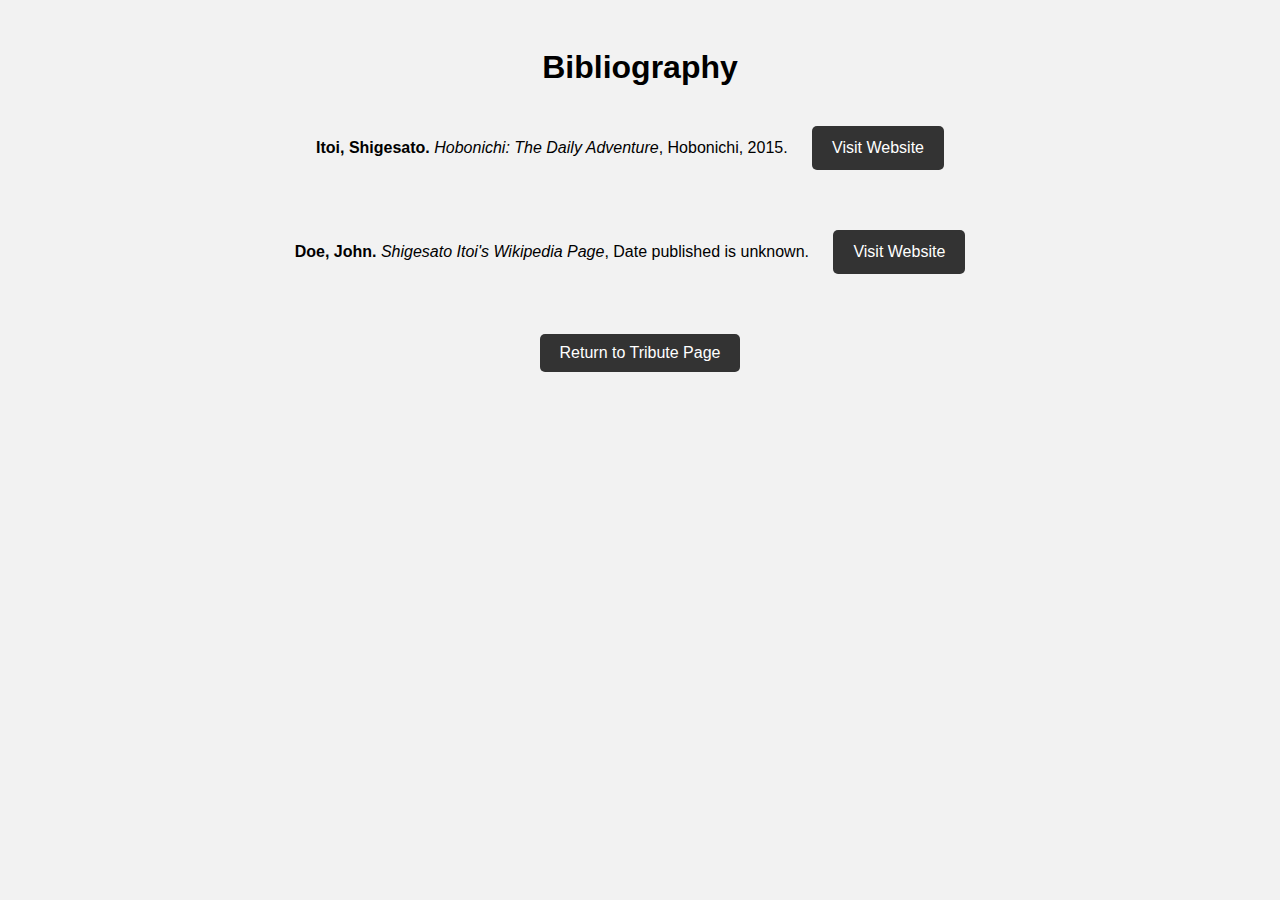
<file: bibliography.html>
<!DOCTYPE html>
<html lang="en">
<head>
	<meta charset="utf-8">
	<title>Bibliography</title>
	<link rel="stylesheet" href="style.css">
</head>
<body>
	<div class="container">
		<h1>Bibliography</h1>
		<p><strong>Itoi, Shigesato.</strong> <em>Hobonichi: The Daily Adventure</em>, Hobonichi, 2015. <a href="https://www.1101.com/">Visit Website</a></p>
		<p><strong>Doe, John.</strong> <em>Shigesato Itoi's Wikipedia Page</em>, Date published is unknown. <a href="https://en.wikipedia.org/wiki/Shigesato_Itoi/">Visit Website</a></p>

		<a href="index.html" class="home-link">Return to Tribute Page</a>
	</div>
</body>
</html>
</file>
<file: style.css>
{
	margin:0;
	padding:0;
	box-sizing:border-box;
}
body {
	font-family:'Arial', sans-serif;
	background-color:#f2f2f2;
	text-align:center;
	padding:20px;
}
h1{
	font-size:2.5;
	margin-bottom:20px;
}
.myimg{
	width:150px;
	height:150 px;
	border-radius:50%;
	object-fit:cover;
	margin-bottom:20px;
}
h2{
	font-size:2;
	margin:20px 0;
}
p{
	font-size:1.2;
	margin-bottom:20px;
	line-height:1.5;
}
.descriptions{
	margin-bottom:20px;
}
.descriptions span{
	display:inline-block;
	margin:0 10px;
	padding:10px 20px;
	background-color:#ffd700;
	color:#333;
	font-weight:bold;
	border-radius:5px;
}
ul{
	list-style-type:none;
	padding:0;
	margin:20px 0;
}
li{
	font-size:1.1;
	margin-bottom:10px;
}
blockquote{
	font-style:italic;
	margin:30px auto;
	font-size:1.5;
	color:#555;
}
a{
	display:inline-block;
	margin:20px;
	padding:10px 20px;
	background-color:#333;
	color: white;
	text-decoration:none;
	border-radius:5px;
}
a:hover{
	background-color:#555;
}
.container{
	max-width:800px;
	margin:0 auto;
}
body.bibliography{
	font-family: 'Times New Roman', Times, serif;
	background-color: #f2f2f2;
}
</file>
